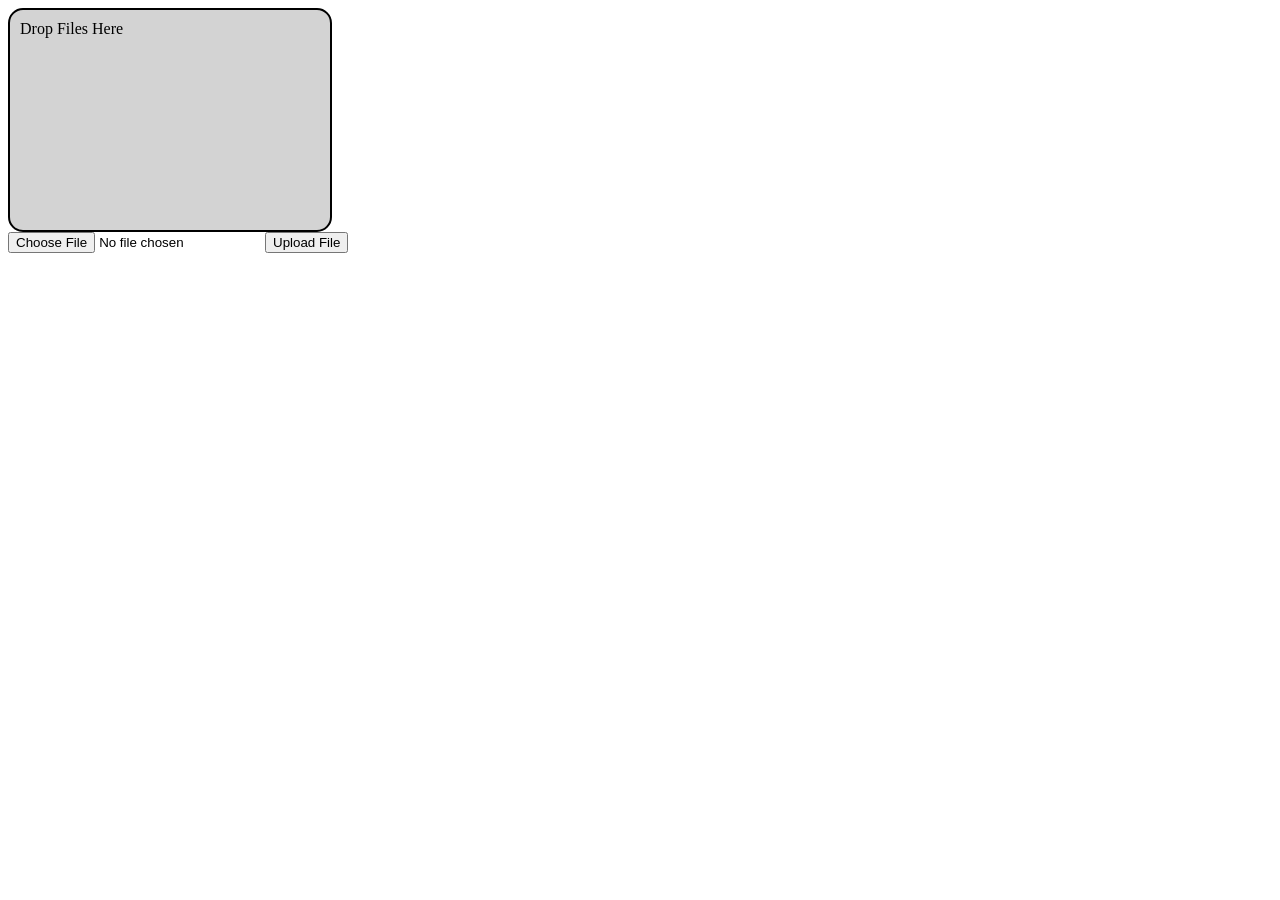
<file: form1/index.html>
<!DOCTYPE html>
<html>
  <head>
    <title>
      Simple Drag-and-drop upload Demo
    </title>
    <style>
      #uploader {
        width: 300px; 
        height: 200px; 
        background: lightgrey;
	border: 2px solid black;
	border-radius: 15px;
        padding: 10px;
      }
      #uploader.highlight {
        background:#ff0;
      }
      #uploader.disabled {
        background:#aaa;
      }
    </style>
    <script src="2-drag-drop-upload.js"></script>
  </head>
  <body>
    <!-- DROP ZONE -->
    <div id="uploader">
      Drop Files Here
    </div>

    <!-- STATUS -->
    <div id="upstat"></div>

    <!-- FALLBACK -->
    <form action="simple-upload.php" method="post" enctype="multipart/form-data">
      <input type="file" name="file-upload" id="file-upload" accept="image/*">
      <input type="submit" value="Upload File" name="submit">
    </form>
  </body>
</html>
</file>
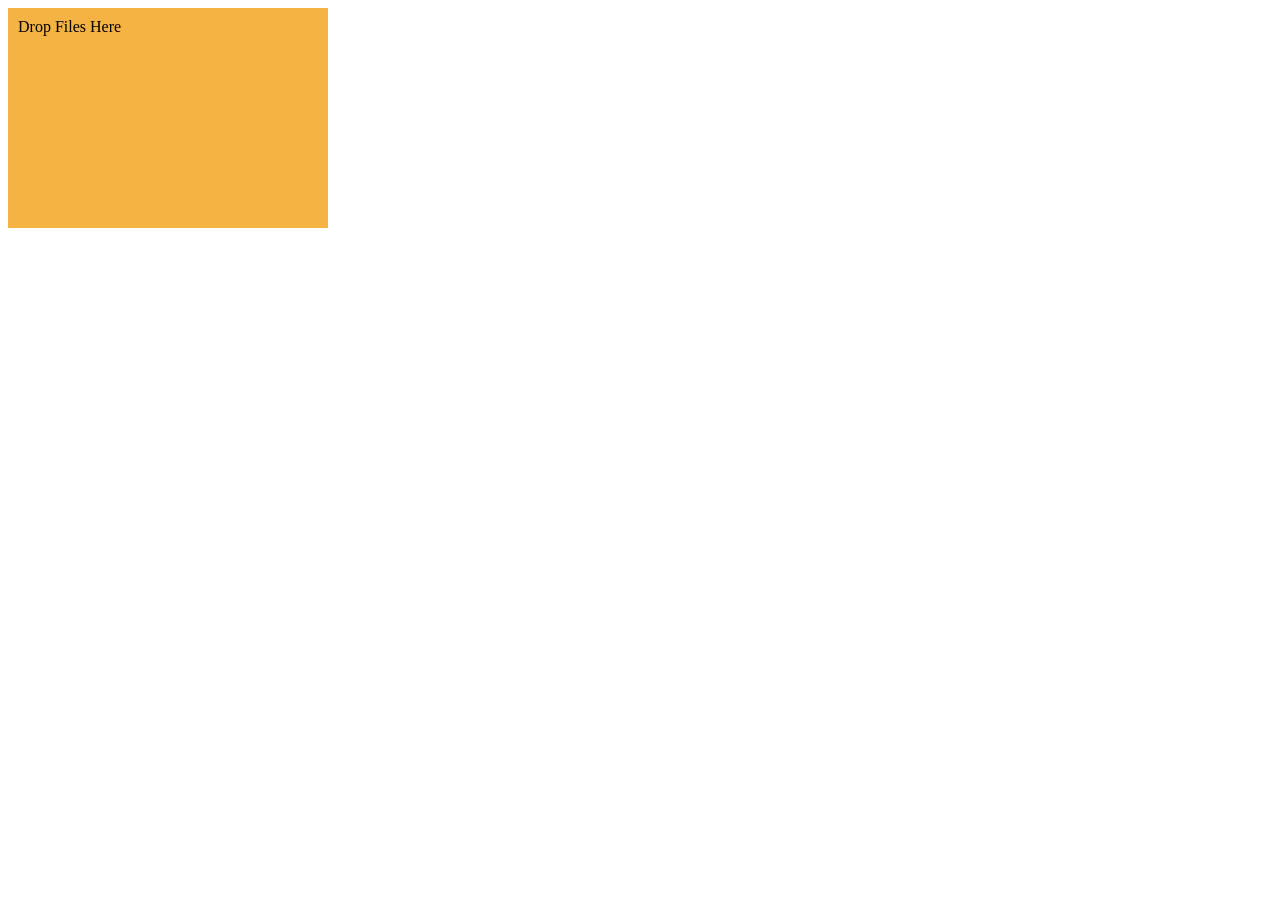
<file: form1/1-simple-upload.html>
<!DOCTYPE html>
<html>
  <head>
    <title>
      Simple Drag-and-drop upload Demo
    </title>
    <script src="1-simple-upload.js"></script>
    <style>
      #uploader {
        width: 300px;
        height: 200px; 
        background: #f4b342; 
        padding: 10px;
      }
    </style>
  </head>
  <body>
    <div id="uploader">Drop Files Here</div>
  </body>
</html>
</file>
